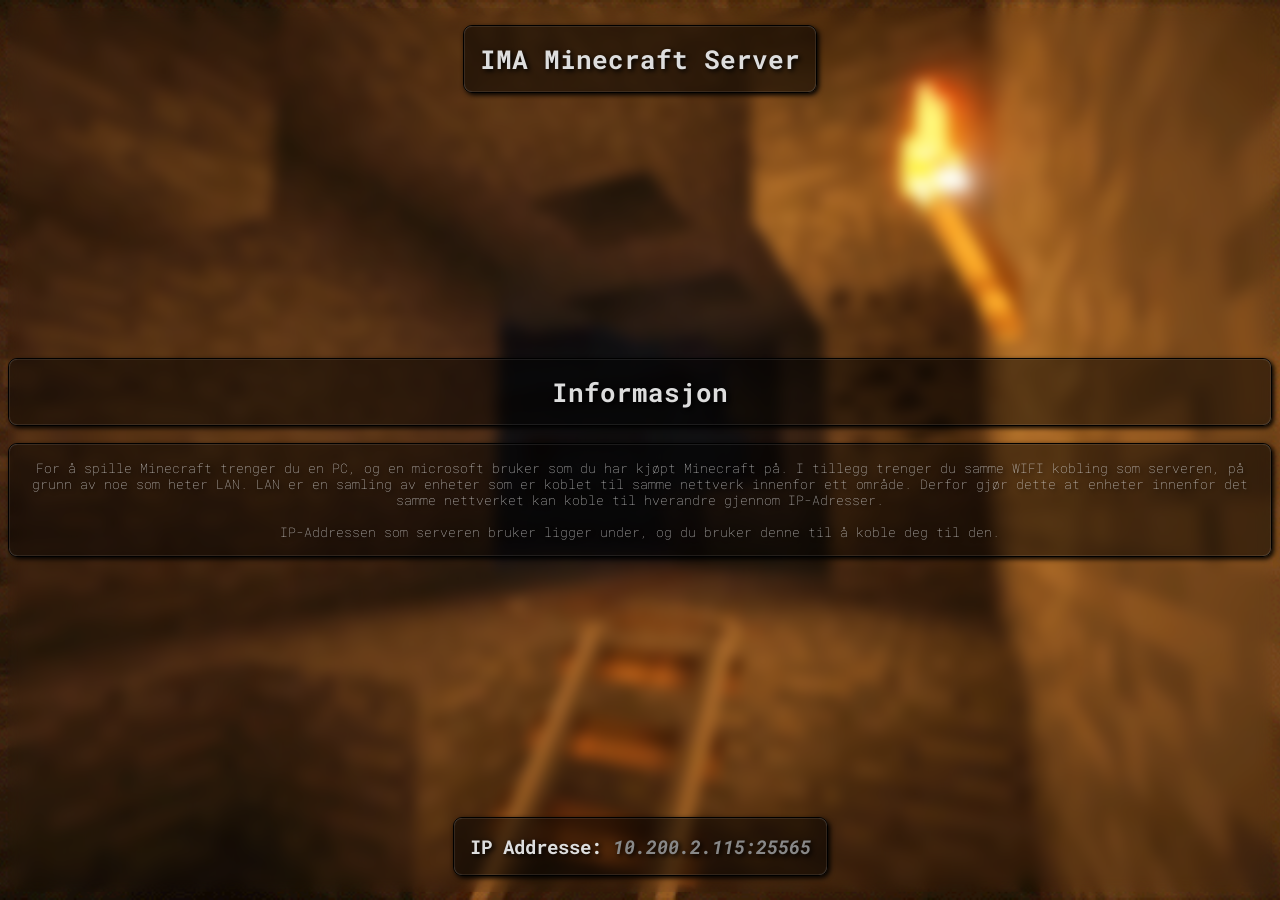
<file: info.html>
<html>
    <head>
        <title>IMA MC-Server</title>
        <link rel="stylesheet" href="main.css">
        <link rel="stylesheet" href="https://fonts.googleapis.com/icon?family=Material+Icons">
        <link href="https://fonts.googleapis.com/css2?family=Roboto+Mono:wght@100;200;300;400;500;600;700&display=swap" rel="stylesheet"> 
    </head>
    <body>   
        <main>
            <div class="textBox"><h1>IMA Minecraft Server</h1></div>
            <div class="iconGroup">
                <h1>Informasjon</h1>
                <p>For å spille Minecraft trenger du en PC, og en microsoft bruker som du har kjøpt Minecraft på. I tillegg trenger du samme WIFI kobling som serveren, på grunn av noe som heter LAN. LAN er en samling av enheter som er koblet til samme nettverk innenfor ett område. Derfor gjør dette at enheter innenfor det samme nettverket kan koble til hverandre gjennom IP-Adresser.<br><br>IP-Addressen som serveren bruker ligger under, og du bruker denne til å koble deg til den.</p>
            </div>
            <h2 class="textBox">IP Addresse: <div class="ip">10.200.2.115:25565</div></h2>
       </main>
    </body>
</html>
</file>
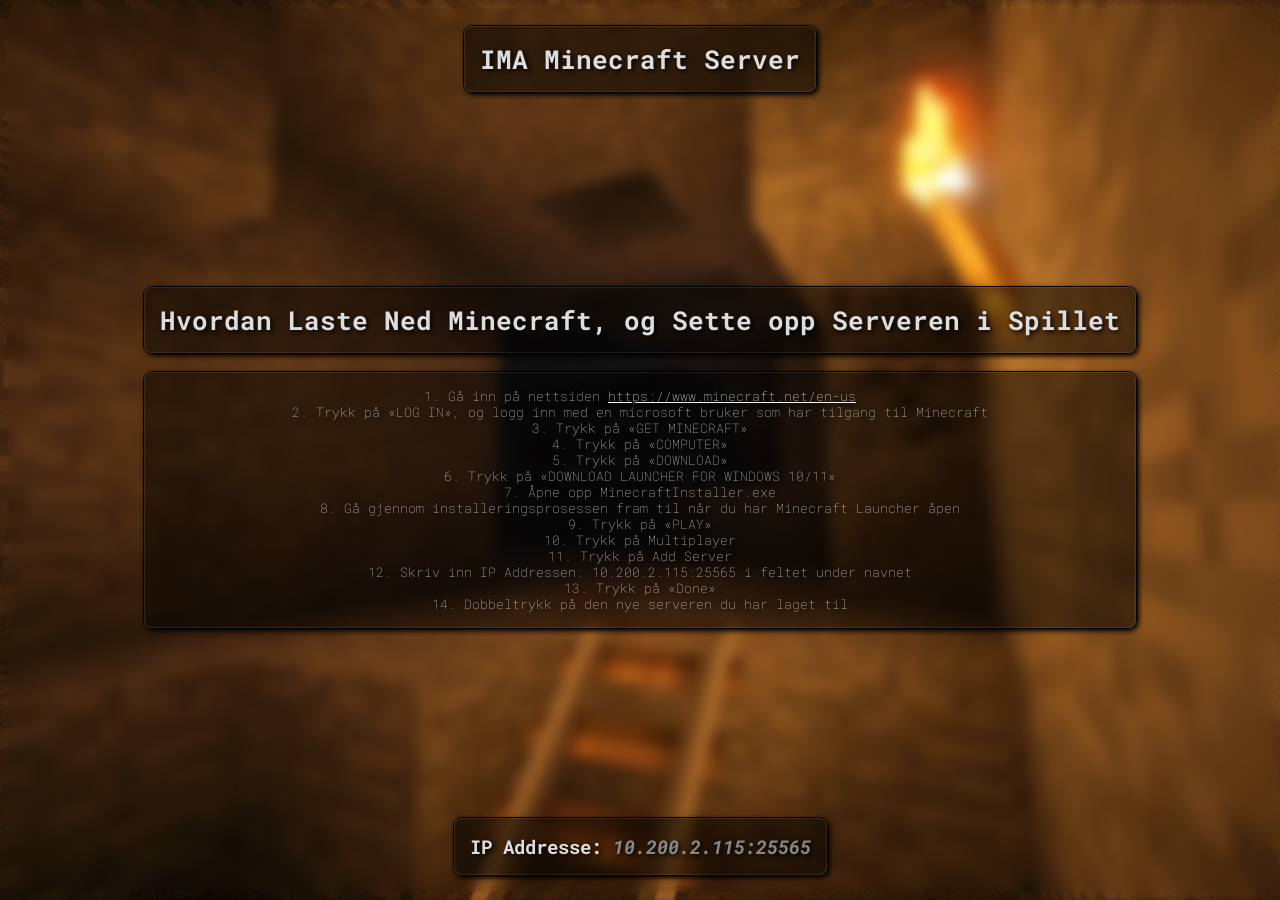
<file: nedlast.html>
<html>
    <head>
        <title>IMA MC-Server</title>
        <link rel="stylesheet" href="main.css">
        <link rel="stylesheet" href="https://fonts.googleapis.com/icon?family=Material+Icons">
        <link href="https://fonts.googleapis.com/css2?family=Roboto+Mono:wght@100;200;300;400;500;600;700&display=swap" rel="stylesheet"> 
    </head>
    <body>   
        <main>
            <div class="textBox"><h1>IMA Minecraft Server</h1></div>
            <div class="iconGroup">
                <h1>Hvordan Laste Ned Minecraft, og Sette opp Serveren i Spillet</h1>
                <p>1. Gå inn på nettsiden <a href="https://www.minecraft.net/en-us" style="color: white;" target="_blank">https://www.minecraft.net/en-us</a> <br>
                    2. Trykk på «LOG IN», og logg inn med en microsoft bruker som har tilgang til Minecraft <br>
                    3. Trykk på «GET MINECRAFT» <br>
                    4. Trykk på «COMPUTER» <br>
                    5. Trykk på «DOWNLOAD» <br>
                    6. Trykk på «DOWNLOAD LAUNCHER FOR WINDOWS 10/11» <br>
                    7. Åpne opp MinecraftInstaller.exe <br>
                    8. Gå gjennom installeringsprosessen fram til når du har Minecraft Launcher åpen <br>
                    9. Trykk på «PLAY» <br>
                    10. Trykk på Multiplayer <br>
                    11.	Trykk på Add Server <br>
                    12.	Skriv inn IP Addressen: 10.200.2.115:25565 i feltet under navnet <br>
                    13.	Trykk på «Done» <br>
                    14.	Dobbeltrykk på den nye serveren du har laget til <br>
                    </p>
            </div>
            <h2 class="textBox">IP Addresse: <div class="ip">10.200.2.115:25565</div></h2>
       </main>
    </body>
</html>
</file>
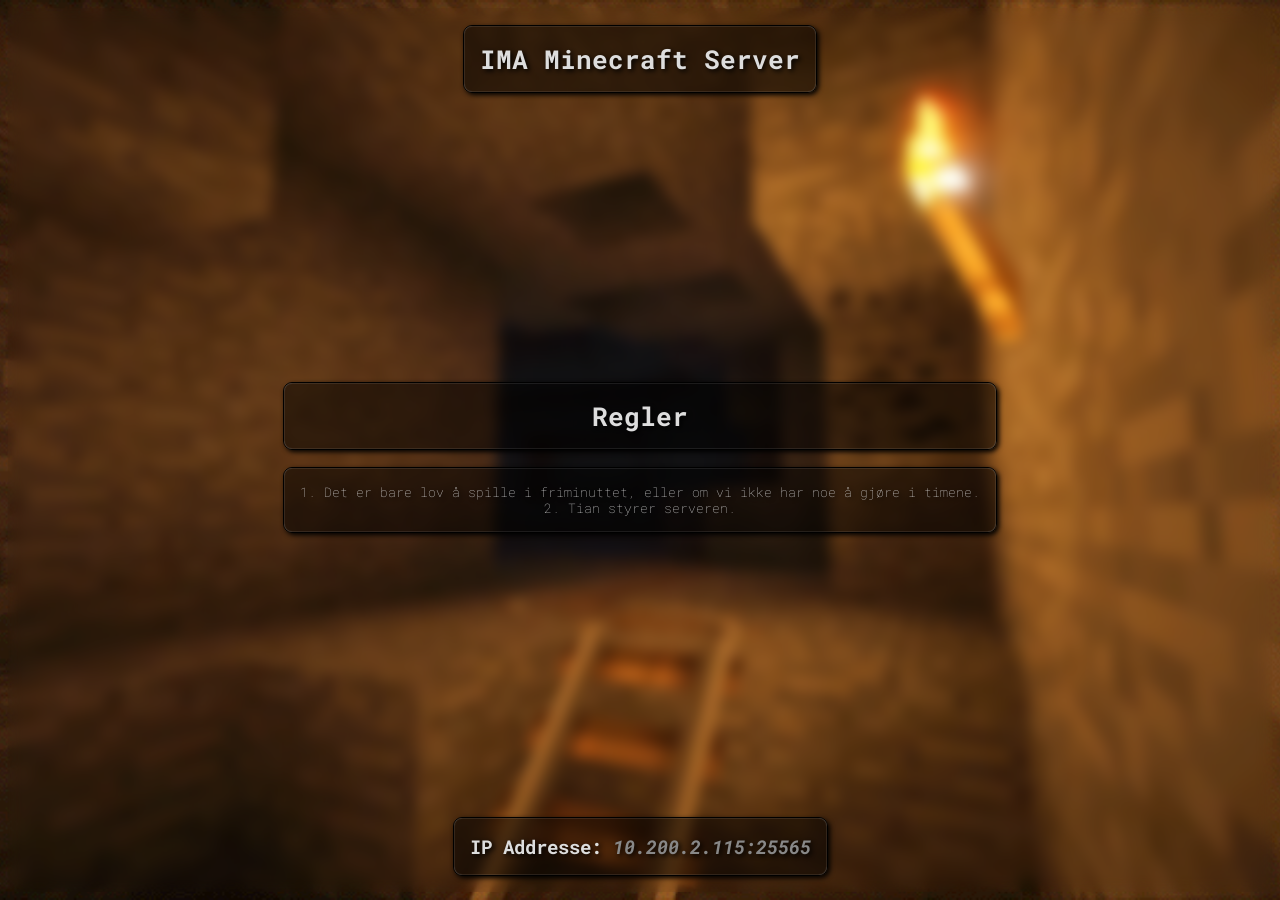
<file: regler.html>
<html>
    <head>
        <title>IMA MC-Server</title>
        <link rel="stylesheet" href="main.css">
        <link rel="stylesheet" href="https://fonts.googleapis.com/icon?family=Material+Icons">
        <link href="https://fonts.googleapis.com/css2?family=Roboto+Mono:wght@100;200;300;400;500;600;700&display=swap" rel="stylesheet"> 
    </head>
    <body>   
        <main>
            <div class="textBox"><h1>IMA Minecraft Server</h1></div>
            <div class="iconGroup">
                <h1>Regler</h1>
                <p>1. Det er bare lov å spille i friminuttet, eller om vi ikke har noe å gjøre i timene.<br>2. Tian styrer serveren.</p>
            </div>
            <h2 class="textBox">IP Addresse: <div class="ip">10.200.2.115:25565</div></h2>
       </main>
    </body>
</html>
</file>
<file: main.css>
body {
    backdrop-filter: blur(7px);
    background-image: url(images/background.gif);
    background-position: center;
    background-size: cover;
    background-repeat: repeat;
}

main {
    height: 100%;
    text-align: center;
    display: flex;
    flex-direction: column;
    align-items: center;
    justify-content: space-between;
    font-family: 'Roboto Mono';
    font-weight: lighter;
    font-size: 1vw;
}

p, h1, h2 {
    color: #ddd;
    background-color: #00000080;
    box-shadow: inset 0 0 1px #ddd, 2px 2px 5px #000;;
    text-shadow: 2px 2px 5px #000;
    border: 1px solid rgb(0, 0, 0);
    border-radius: 9px;
    padding: 1rem;
}

span.material-icons {
    color: #ddd;
    text-shadow: 2px 2px 5px #000;
    margin: 7vw;
    font-size: 7vw;
    transition: 0.2s;
}

.material-icons:hover {
    scale: 120%;
}

.material-icons:active {
    scale: 90%;
}

.ip {
    user-select: text;
    display: inline;
    color: #888;
    font-style: italic;
}
</file>
